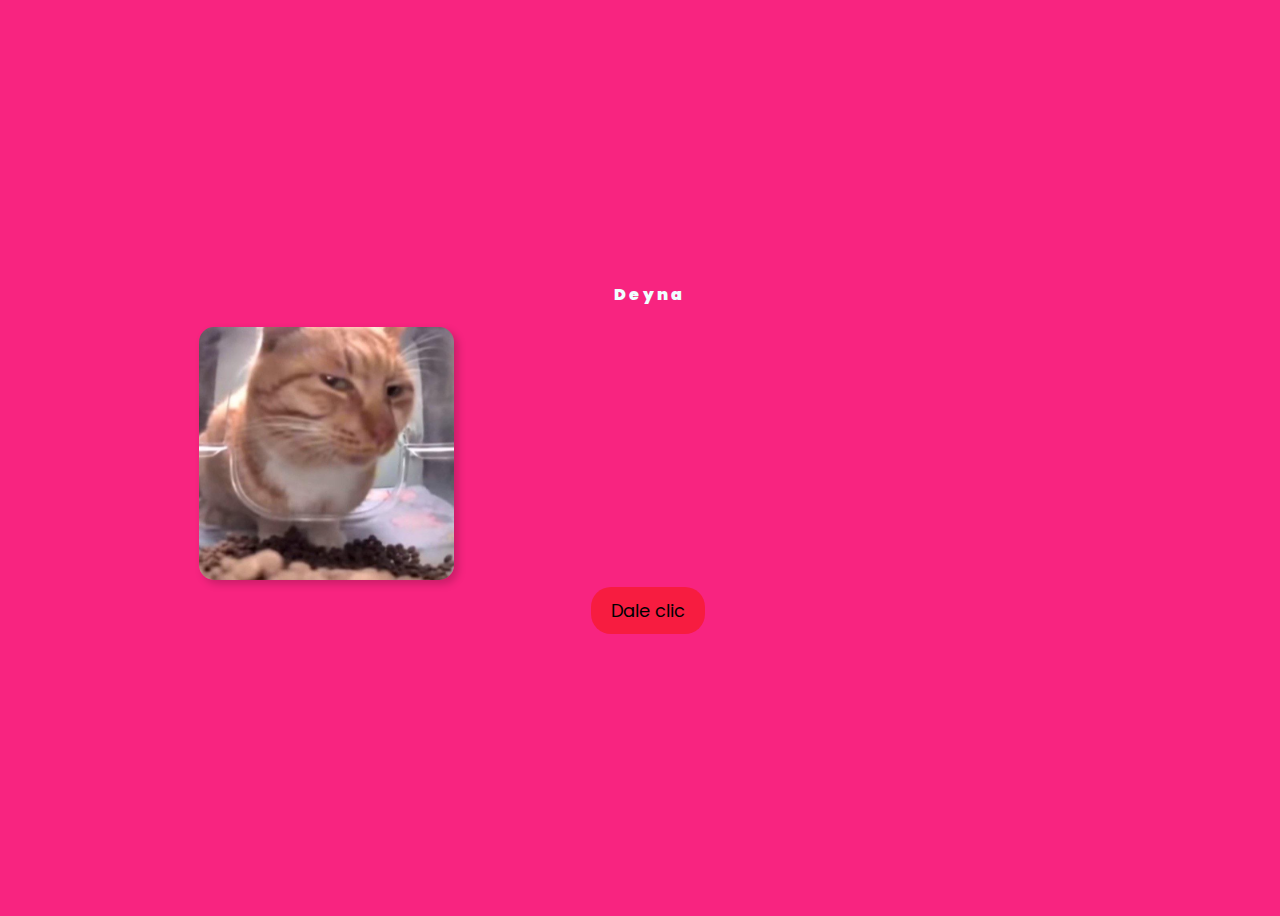
<file: index.html>
<!DOCTYPE html>
<html lang="en">
<head>
    <meta charset="UTF-8">
    <meta http-equiv="X-UA-Compatible" content="IE=edge">
    <meta name="viewport" content="width=device-width, initial-scale=1.0">
    
    <link rel="stylesheet" href="style.css">
    
    <title>FLORES</title>
</head>
<body>
   <!--  <audio src="Hansel Casty - Baby Tu Me Encantas.mp3" autoplay></audio> -->
   <audio id="miAudio" preload="auto" autoplay>
    <source src="Bruno Mars - Count on Me (Official Lyric Video) (mp3cut.net).mp3" type="audio/mpeg">
    Tu navegador no soporta el elemento de audio.
</audio>

<!-- Botón para ir a otra página -->

    <div class="greetings">

        <span>D</span>
        <span>e</span>
        <span>y</span>
        <span>n</span>
        <span>a</span>
       <!--  <span>y</span>
        <span>n</span> -->
    </div>
    <div class="greetings">
        <span></span>
        <span></span>
        <span></span>
        <span></span>
        <span></span>
        <span></span>
    </div>
    <div class="description">
        <span></span>
    </div>
    <div class="contenedor1">
       
       
        <div class="imagen-con-borde1">
            <img src="gato ummm.jpg" alt="Descripción de la imagen 3">
        </div>
        
        
    </div>
    
    <div class="button">
       
            <button onclick="detenerMusicaYRedirigir()">Dale clic </button>
    </div>
   

    <script src="detener.js"></script>
    <script src="script.js"></script>
    <script src="javascrip.js"></script>
</body>
</html>
</file>
<file: style.css>
@import url('https://fonts.googleapis.com/css2?family=Poppins:ital,wght@0,500;1,900&display=swap');
*{
    font-family: 'Poppins',cursive;
}
body{
    color: azure;
    width: 100%;
    height: 100vh;
    display: flex;
    flex-direction: column;
    align-items: center;
    justify-content: center;
    background-color: rgb(248, 36, 128);
}


.contenedor1 {
    display: flex;
    width: 100%;
    text-align: center;
}

.imagen-con-borde1 img {
    border-radius: 15px; /* Ajusta el valor para cambiar el redondeo */
    width: 40%; /* Se ajusta al tamaño de la celda */
    height: auto; /* Mantiene la proporción de la imagen */
    box-shadow: 4px 4px 8px rgba(0, 0, 0, 0.2); /* Sombra opcional */
}


.greetings{
    font-size: 1rem;
    font-weight: 900;
}
.greetings > span{
    animation: glow 2.5s ease-in-out infinite;
}
@keyframes glow{
    0%, 100%{
        color: #fff;
        text-shadow: 0 0 12px #e32290, 0 0 50px #790a7d, 0 0 100px #fbff00;
    }
    10%, 90%{
        color: #d91e1e;
        text-shadow: none;
    }
}
.greetings > span:nth-child(2){
    animation-delay: .2s ;
}
.greetings > span:nth-child(3){
    animation-delay: .4s ;
}
.greetings > span:nth-child(4){
    animation-delay: .6s;
}
.greetings > span:nth-child(5){
    animation-delay: .8s;
}

.description{
    font-size: 1.5rem;
    margin-bottom: 20px;
}

.button a{
    text-decoration: none;
    font-size: 1rem;
    color: #111;
}

@media screen and (max-width:574px){
    .greetings{
        display: block;
        font-size: 3rem;
        font-weight: 500;
        text-align: center;
    }
    .description{
        font-size: 1rem;
    }
    
    .button a{
        font-size: .5rem;
    }
}

.description{
    color: #94028d;
}

/* Estilo para el botón */
 .button button {
    background-color: rgb(247, 28, 64); /* Fondo amarillo */
    border: none; /* Sin bordes */
    padding: 10px 20px; /* Ajusta el relleno según tu preferencia */
    font-size: 18px; /* Tamaño de fuente */
    cursor: pointer;
    position: relative; /* Necesario para el resplandor */
    border-radius: 20px; /* Esquinas redondeadas */
    transition: background-color 0.3s ease-in-out; /* Transición suave para el color de fondo */
  }
  
  /* Estilo para el enlace dentro del botón */
  .button button  a{
  
    text-decoration: none; /* Elimina el subrayado del enlace */
    color: inherit; /* Hereda el color del texto del botón */
  }
  
  /* Efecto de resplandor al pasar el cursor sobre el botón */
  .button button:hover {
    
    background-color: rgb(17, 164, 181); /* Cambia el color de fondo al pasar el mouse a naranja */
    box-shadow: 0 0 10px rgb(3, 27, 62), 0 0 20px rgb(87, 26, 193), 0 0 30px yellow;
    /*  /* Efecto de resplandor amarillo */
  }/* */
</file>
